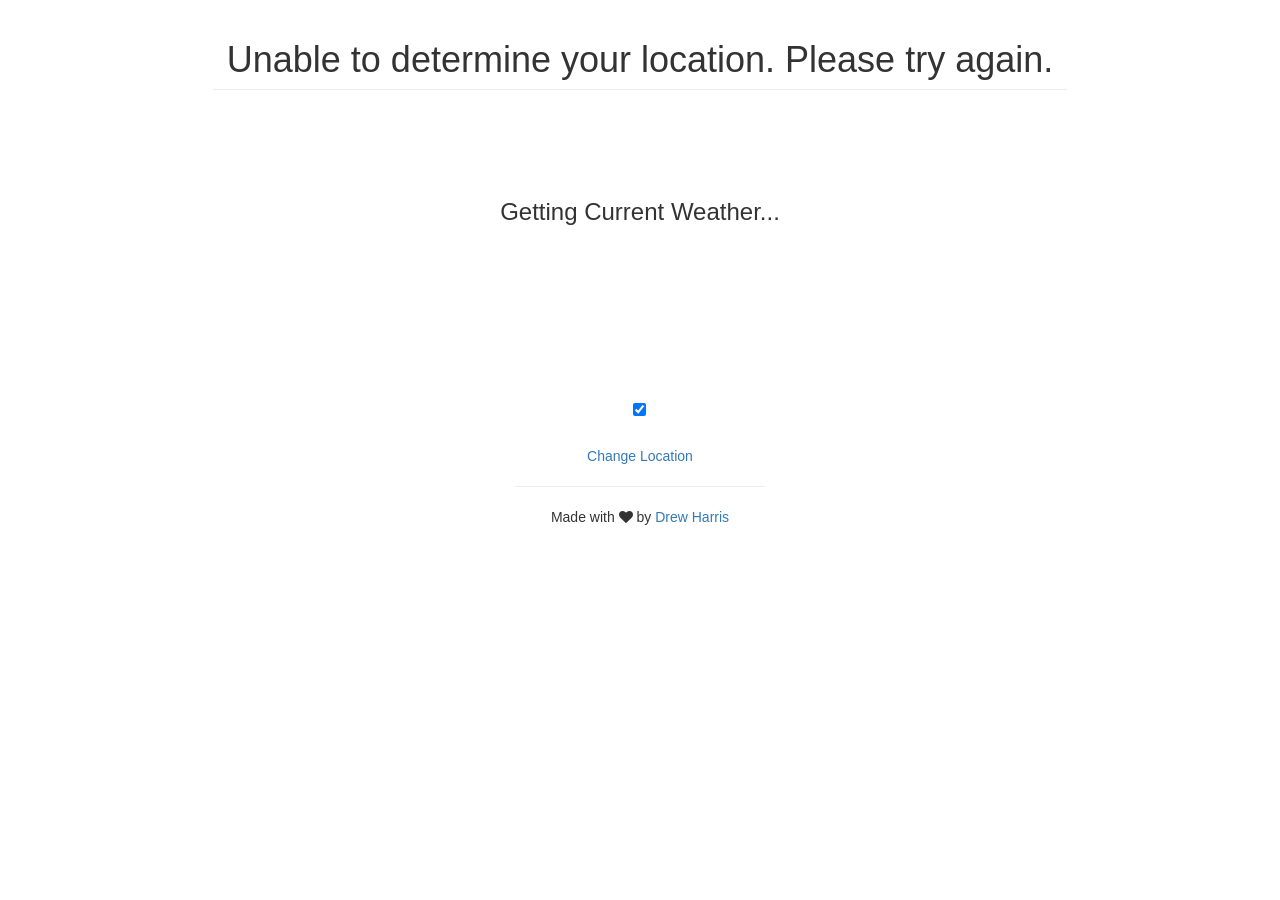
<file: index.html>
<!DOCTYPE html>
<html>
  <head>
    <meta charset="utf-8">
    <title>Local Weather Viewer</title>
    <!-- Bootstrp CDN -->
    <link rel="stylesheet" href="https://maxcdn.bootstrapcdn.com/bootstrap/3.3.7/css/bootstrap.min.css" integrity="sha384-BVYiiSIFeK1dGmJRAkycuHAHRg32OmUcww7on3RYdg4Va+PmSTsz/K68vbdEjh4u" crossorigin="anonymous">
    <!-- Bootstrap Toggle -->
    <link href="https://gitcdn.github.io/bootstrap-toggle/2.2.2/css/bootstrap-toggle.min.css" rel="stylesheet">
    <!-- Font Awesome CDN-->
    <link href="https://maxcdn.bootstrapcdn.com/font-awesome/4.7.0/css/font-awesome.min.css" rel="stylesheet" integrity="sha384-wvfXpqpZZVQGK6TAh5PVlGOfQNHSoD2xbE+QkPxCAFlNEevoEH3Sl0sibVcOQVnN" crossorigin="anonymous">
    <!-- skycons link -->
    <script src="https://rawgithub.com/darkskyapp/skycons/master/skycons.js"></script>
    <!-- CSS Files -->
    <link rel="stylesheet" href="main.css">
  </head>
  <body>
    <div class="container text-center col-sm-8 col-sm-offset-2">
      <div id="currentWeatherPane" class="row">
        <h1 class="page-header" id="city">Getting your Location...</h1>
        <div>
          <h3 id="currentDateText"></h3>
        </div>
        <div>
          <canvas class="WeatherIcon" width="64" height="64">
          </canvas>
        </div>
        <h3 id="currentWeatherText">Getting Current Weather...</h3>
          <div>
            <span id="currentTempText"></span>
          </div>
        </div>
        <div class="row">
          <div class="col-md-2 col-md-offset-1" id="day0">
            <div>
              <h4 class="DateText"></h4>
            </div>
            <div>
              <canvas class="WeatherIcon" width="64" height="64">
              </canvas>
            </div>
            <div>
              <h4 class="WeatherText"></h4>
            </div>
            <div>
              <span class="HighTempText"></span>
            </div>
            <div>
              <span class="LowTempText"></span>
            </div>
          </div>
          <div class= "col-md-2" id="day1">
            <div>
              <h4 class="DateText"></h4>
            </div>
            <div>
              <canvas class="WeatherIcon" width="64" height="64">
              </canvas>
            </div>
            <div>
              <h4 class="WeatherText"></h4>
            </div>
            <div>
              <span class="HighTempText"></span>
            </div>
            <div>
              <span class="LowTempText"></span>
            </div>
          </div>
          <div class= "col-md-2" id="day2">
            <div>
              <h4 class="DateText"></h4>
            </div>
            <div>
              <canvas class="WeatherIcon" width="64" height="64">
              </canvas>
            </div>
            <div>
              <h4 class="WeatherText"></h4>
            </div>
            <div>
              <span class="HighTempText"></span>
            </div>
            <div>
              <span class="LowTempText"></span>
            </div>
          </div>
          <div class= "col-md-2" id="day3">
            <div>
              <h4 class="DateText"></h4>
            </div>
            <div>
              <canvas class="WeatherIcon" width="64" height="64">
              </canvas>
            </div>
            <div>
              <h4 class="WeatherText"></h4>
            </div>
            <div>
              <span class="HighTempText"></span>
            </div>
            <div>
              <span class="LowTempText"></span>
            </div>
          </div>
          <div class= "col-md-2" id="day4">
            <div>
              <h4 class="DateText"></h4>
            </div>
            <div>
              <canvas class="WeatherIcon" width="64" height="64">
              </canvas>
            </div>
            <div>
              <h4 class="WeatherText"></h4>
            </div>
            <div>
              <span class="HighTempText"></span>
            </div>
            <div>
              <span class="LowTempText"></span>
            </div>
          </div>
        </div>
      <div id="settingsPane" class="row">
          <input id="units" type="checkbox" checked data-toggle="toggle" data-on="°F" data-offstyle="info" data-off="°C" data-size="small" ></input>
      </div>
      <div id="zipCodeRow" class="row">
          <a id="showOrHide" href="#locationFields" data-toggle="collapse">Change Location</a>
        <div id="locationFields" class="collapse">
          <input class="text-center" id="postal-code" name="postal-code" type="number" placeholder="zip or postal code"></input>
          <p id="invalid"></p>
          <button id="submit" class="btn btn-primary btn-sm text-center">Submit</button>
        </div>
      </div>
      <div id="footer" class="row">
        <hr id="smallHR">
        <p class="love">Made with <i class="fa fa-heart"></i> by <a href="https://www.freecodecamp.com/drewcharris" target="_blank"> Drew Harris</p>
      </div>
    </div>


<!-- jquery CDN link -->
<script
  src="https://code.jquery.com/jquery-3.1.1.min.js"
  integrity="sha256-hVVnYaiADRTO2PzUGmuLJr8BLUSjGIZsDYGmIJLv2b8="
  crossorigin="anonymous"></script>
<!-- Bootstrap Toggle JS -->
<script src="https://gitcdn.github.io/bootstrap-toggle/2.2.2/js/bootstrap-toggle.min.js"></script>
<!-- Bootstrap JS-->
<script src="https://maxcdn.bootstrapcdn.com/bootstrap/3.3.7/js/bootstrap.min.js"></script>
<!-- JS file link -->
    <script src = "main.js"></script>
  </body>
</html>
</file>
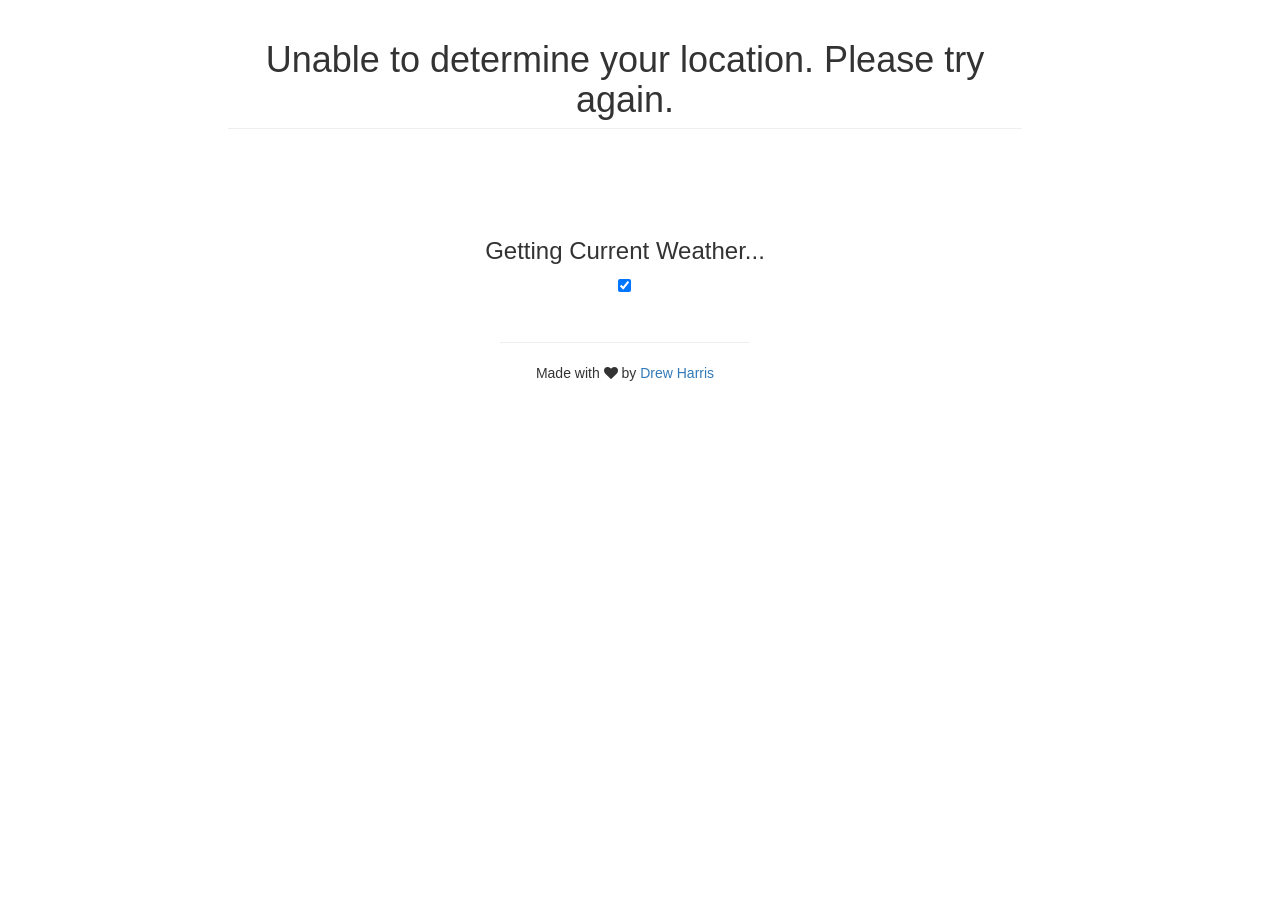
<file: main.html>
<!DOCTYPE html>
<html>
  <head>
    <meta charset="utf-8">
    <title>Local Weather Viewer</title>
    <!-- Bootstrp CDN -->
    <link rel="stylesheet" href="https://maxcdn.bootstrapcdn.com/bootstrap/3.3.7/css/bootstrap.min.css" integrity="sha384-BVYiiSIFeK1dGmJRAkycuHAHRg32OmUcww7on3RYdg4Va+PmSTsz/K68vbdEjh4u" crossorigin="anonymous">
    <!-- Bootstrap Toggle -->
    <link href="https://gitcdn.github.io/bootstrap-toggle/2.2.2/css/bootstrap-toggle.min.css" rel="stylesheet">
    <!-- Font Awesome CDN-->
    <link href="https://maxcdn.bootstrapcdn.com/font-awesome/4.7.0/css/font-awesome.min.css" rel="stylesheet" integrity="sha384-wvfXpqpZZVQGK6TAh5PVlGOfQNHSoD2xbE+QkPxCAFlNEevoEH3Sl0sibVcOQVnN" crossorigin="anonymous">
    <!-- skycons link -->
    <script src="https://rawgithub.com/darkskyapp/skycons/master/skycons.js"></script>
    <!-- CSS Files -->
    <link rel="stylesheet" href="main.css">
  </head>
  <body>
    <div id="currentWeatherPane" class="container text-center col-sm-8 col-sm-offset-2">
      <div class="row col-md-12">
        <h1 class="page-header" id="city">Getting your Location...</h1>
      </div>
      <div class="row col-md-12">
        <div id="icons">
          <canvas id="currentWeatherIcon" width="64" height="64">
          </canvas>
        </div>
        <h3 id="currentWeatherText">Getting Current Weather...</h3>
          <div>
            <span id="currentHighTempText"></span>
          </div>
          <div>
            <span id="currentTempText"></span>
          </div>
          <div>
            <span id="currentLowTempText"></span>
          </div>
        </div>
      <div id="settingsPane" class="row col-md-12">
        <div>
          <input id="units" type="checkbox" checked data-toggle="toggle" data-on="°F" data-offstyle="info" data-off="°C" data-size="small" >
        </div>
      </div>
      <div id="footer"class="row col-md-12">
        <hr id="smallHR">
        <p class="love">Made with <i class="fa fa-heart"></i> by <a href="https://www.freecodecamp.com/drewcharris" target="_blank"> Drew Harris</p>
      </div>
    </div>



<!-- jquery CDN link -->
    <script
    src="https://code.jquery.com/jquery-2.2.4.min.js"
    integrity="sha256-BbhdlvQf/xTY9gja0Dq3HiwQF8LaCRTXxZKRutelT44="
    crossorigin="anonymous"></script>
<!-- Bootstrap Toggle JS -->
<script src="https://gitcdn.github.io/bootstrap-toggle/2.2.2/js/bootstrap-toggle.min.js"></script>
<!-- JS file link -->
    <script src = "main.js"></script>
  </body>
</html>
</file>
<file: main.css>
#currentTempText {
  font-weight: bolder;
  font-size: 18px;
}

#currentWeatherPane {
  margin-bottom: 25px;
}

#smallHR{
  width: 250px;
}
#settingsPane {
  margin-bottom: 25px;
}

#day1, #day2, #day3, #day4, #day5{
    margin-bottom: 50px;
}

#submit{
  margin: 10px;
}

#postal-code {
    margin: 10px;

}

input[type=number] {
    padding:5px;
    border:2px solid #ccc;
    -webkit-border-radius: 5px;
    border-radius: 5px;
}

input[type=number]::-webkit-inner-spin-button,
input[type=number]::-webkit-outer-spin-button {
  -webkit-appearance: none;
  margin: 0;
}

#invalid {
  color: red;
}
</file>
